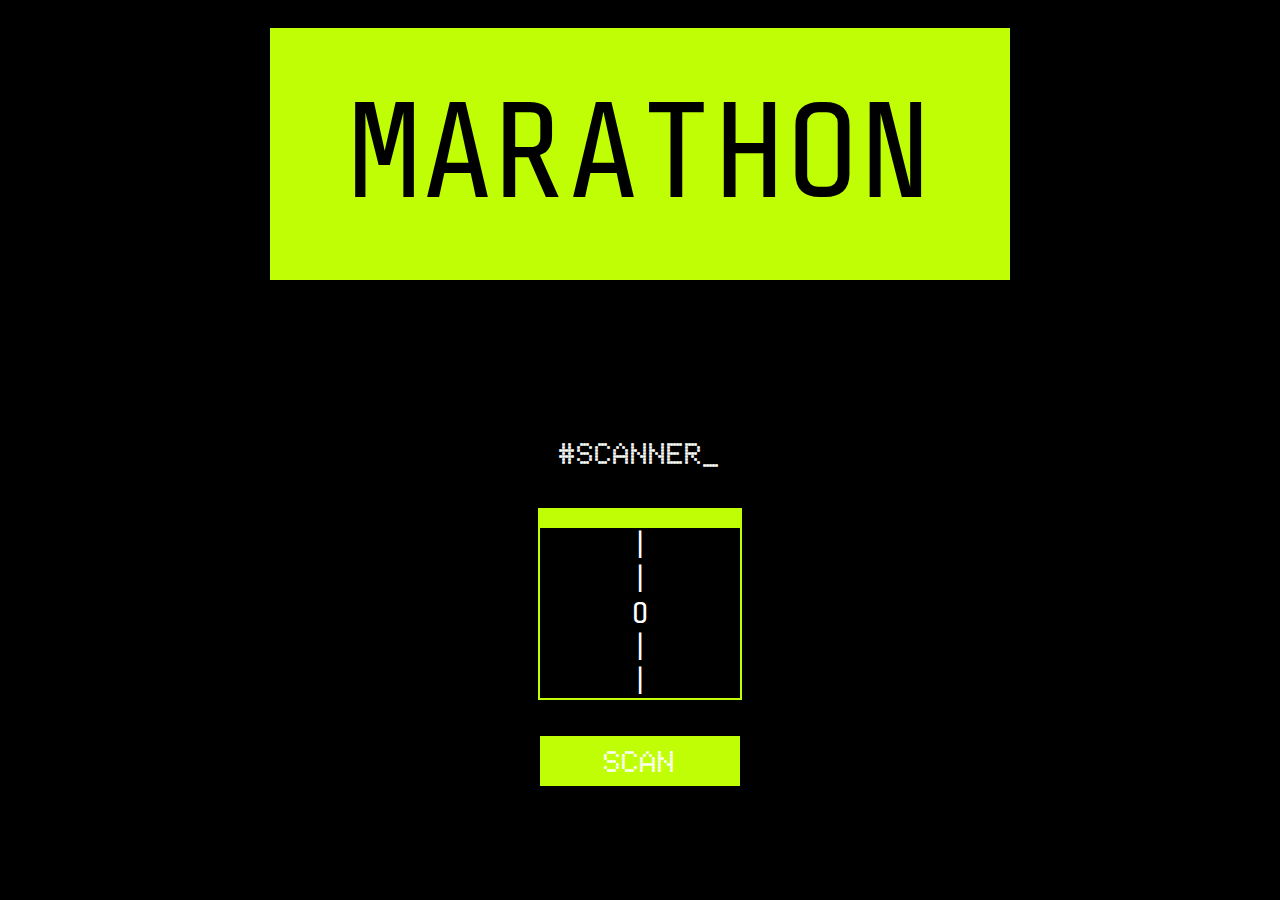
<file: index.html>
<!DOCTYPE html>
<html lang="en">
    <head>
        <meta charset="UTF-8">
        <meta name="viewport" content="width=device-width, initial-scale=1.0">
        <link rel="stylesheet" href="./css/stylesheet.css">
        <script src="./js/script.js" defer></script>
        <link rel="preconnect" href="https://fonts.googleapis.com">
        <link rel="preconnect" href="https://fonts.gstatic.com" crossorigin>
        <link href="https://fonts.googleapis.com/css2?family=Doto:wght@100..900&family=Share+Tech+Mono&display=swap" rel="stylesheet">
        <title>Marathon</title>
    </head>
    <body>
        <section id="full-window-section">
            <header><h1 class="share-tech-mono-regular">MARATHON</h1></header>
            <section id="scan-section">
                <p class="doto-font">#SCANNER_</p>
                <section id="squiggle" class="share-tech-mono-regular">
                    <p id="p1">|</p>
                    <p id="p2">|</p>
                    <p id="p3">O</p>
                    <p id="p4">|</p>
                    <p id="p5">|</p>
                </section>
                <button id="scan-button" class="doto-font">SCAN</button>
                <div id="scan-button-placeholder" class="doto-font"><p>SCANNING</p></div>
            </section>
            <section id="console-section">
                <section id="green-border" class="doto-font">
                    <section id="console-top">
                        <p>#CONSOLE_</p>
                        <p id="console-close-button">X</p>
                    </section>
                    <section id="console-bottom">
                    </section>
                </section>
            </section>
        </section>
        <section id="connection-failed-section">
            <div id="failed-connection">
                <h2 id="failed-h2" class="share-tech-mono-regular">FAILED CONNECTION</h2>
                <p id="failed-p" class="doto-font">TERMINATING SESSION</p>
            </div>
            <img id="marathon-sigil" src="./images/marathon_logo.svg" alt="marathon sigil">
        </section>
        <section id="connection-success">
            <div id="connect-div">
                <h2 class="share-tech-mono-regular">WELCOME RUNNER</h2>
                <p class="doto-font bar">#ooooooo#</p>
                <section id="section-connect">
                    <h3 class="share-tech-mono-regular">ARE YOU READY FOR</h3>
                    <h2 class="doto-font">TAU CETI IV</h2>
                </section>
                <button id="disc-button" class="doto-font">DISCONNECT</button>
            </div>
            <div id="log-off">
                <h2 class="share-tech-mono-regular">GOODBYE RUNNER</h2>
                <p id="durandal" class="doto-font">DURANDAL LIVES</p>
            </div>
        </section>
    </body>
</html>
</file>
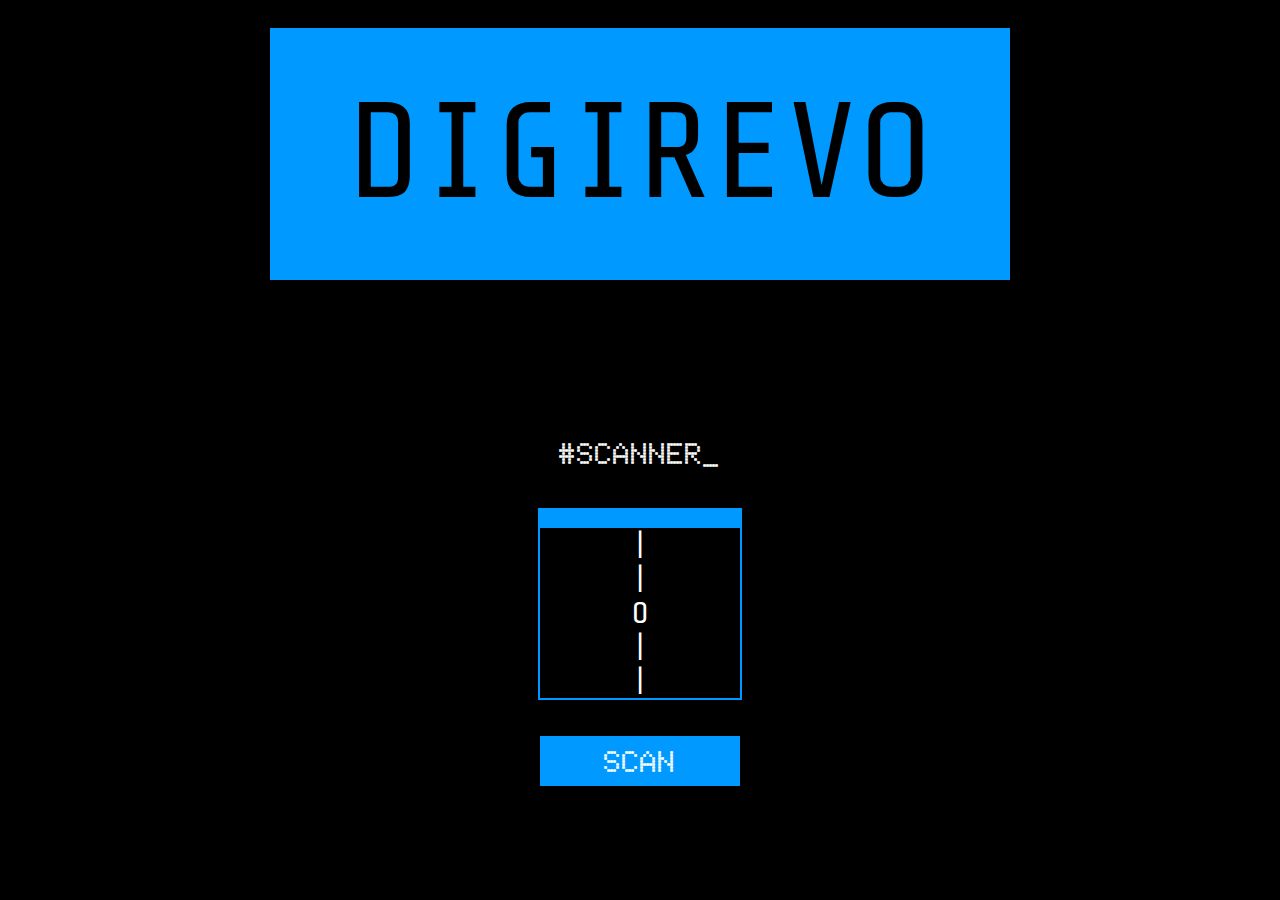
<file: v2/index.html>
<!DOCTYPE html>
<html lang="en">
    <head>
        <meta charset="UTF-8">
        <meta name="viewport" content="width=device-width, initial-scale=1.0">
        <link rel="stylesheet" href="./css/stylesheet.css">
        <script src="./js/script.js" defer></script>
        <link rel="preconnect" href="https://fonts.googleapis.com">
        <link rel="preconnect" href="https://fonts.gstatic.com" crossorigin>
        <link href="https://fonts.googleapis.com/css2?family=Doto:wght@100..900&family=Share+Tech+Mono&display=swap" rel="stylesheet">
        <title>Marathon</title>
    </head>
    <body>
        <section id="full-window-section">
            <header><h1 class="share-tech-mono-regular">DIGIREVO</h1></header>
            <section id="scan-section">
                <p class="doto-font">#SCANNER_</p>
                <section id="squiggle" class="share-tech-mono-regular">
                    <p id="p1">|</p>
                    <p id="p2">|</p>
                    <p id="p3">O</p>
                    <p id="p4">|</p>
                    <p id="p5">|</p>
                </section>
                <button id="scan-button" class="doto-font">SCAN</button>
                <div id="scan-button-placeholder" class="doto-font"><p>SCANNING</p></div>
            </section>
            <section id="console-section">
                <section id="green-border" class="doto-font">
                    <section id="console-top">
                        <p>#CONSOLE_</p>
                        <p id="console-close-button">X</p>
                    </section>
                    <section id="console-bottom">
                    </section>
                </section>
            </section>
        </section>
        <section id="connection-success">
            <div id="connect-div">
                <h1 class="share-tech-mono-regular">WELCOME USER</h1>
                <section id="section-connect">
                    <h3 class="share-tech-mono-regular">INCOMING</h3>
                    <h2 class="doto-font">DIGIREVO</h2>
                </section>
                <button id="disc-button" class="doto-font">DISCONNECT</button>
            </div>
            <div id="log-off">
                <h2 class="share-tech-mono-regular">USER LOGGED OUT</h2>
            </div>
        </section>
    </body>
</html>
</file>
<file: css/stylesheet.css>
:root {
    --marathongreen: #c0fe05;
}
.doto-font {
    font-family: "Doto", sans-serif;
    font-optical-sizing: auto;
    font-weight: 900;
    font-style: normal;
    font-variation-settings:
      "ROND" 0;
}
.share-tech-mono-regular {
    font-family: "Share Tech Mono", monospace;
    font-weight: 400;
    font-style: normal;
}
body {
    background-color: black;
}
#connection-failed-section {
    display: flex;
    justify-content: center;
    flex-direction: column;
    align-items: center;
    margin-top: 20vh;
    gap: 30px;
    display: none;
}
#failed-connection {
    width: 700px;
    height: 200px;
    border: solid 5px var(--marathongreen);
    color: white;
    display: flex;
    align-items: center;
    justify-content: center;
    flex-direction: column;
}
#failed-connection > p {
    display: none;
}
#failed-h2 {
    font-size: 50px;
}
#marathon-sigil {
    background-color: var(--marathongreen);
    width: 500px;
    height: 500px;
    padding: 50px;
    display: none;
}
header {
    display: flex;
    align-items: center;
    flex-direction: column;
    text-align: center;
}
h1 {
    font-size: 15vh;
    background-color: var(--marathongreen);
    margin: 20px;
    width: 50vw;
    padding: 50px;
}
p {
    margin: 0;
    font-size: 30px;
}
#scan-console-black {
    border: solid 1px black;
}
#scan-section {
    color: white;
    display: flex;
    align-items: center;
    flex-direction: column;
    margin-top: 15vh;
    gap: 4vh;
}
#squiggle {
    border: solid 2px var(--marathongreen);
    border-top: solid 20px var(--marathongreen);
    width: 200px;
    background-color: black;
    display: flex;
    flex-direction: column;
    align-items: center;
}
#scan-button {
    background-color: var(--marathongreen);
    color: white;
    border: none;
    width: 200px;
    height: 50px;
    font-size: 30px;
}
#scan-button-placeholder {
    background-color: var(--marathongreen);
    color: black;
    width: 200px;
    height: 50px;
    font-size: 30px;
    text-align: center;
    display: flex;
    flex-direction: column;
    align-items: center;
    justify-content: center;
    display: none;
}
#green-border {
    border: solid 2px var(--marathongreen);
}
#console-section {
    border: solid 1px black;
    background-color: black;
    color: white;
    display: flex;
    flex-direction: column;
    width: 30vw;
    position:fixed;
    top: 20vh;
    left: 20vw;
    display: none;
}
#console-top {
    border: solid 2px var(--marathongreen);
    display: flex;
    flex-direction: row;
    justify-content: space-between;
}
#console-top > p {
    padding: 5px;
}
#console-top > p:last-of-type {
    background-color: red;
    height: 100%;
    width: 27px;
    padding-right: 4px;
    padding-left: 10px;
    text-align: center;
}
#console-top > p:last-of-type:hover {
    cursor: pointer;
}
#console-top > p:last-of-type:active {
    color: red;
    background-color: black;
}
#console-bottom > p {
    font-size: 15px;
}
#connection-success {
    color: white;
    text-align: center;
    display: flex;
    align-items: center;
    flex-direction: column;
    display: none;
}
#connect-div {
    display: flex;
    align-items: center;
    flex-direction: column;
}
#connect-div > h2 {
    font-size: 10vh;
    color: black;
    background-color: var(--marathongreen);
    margin: 20px;
    width: 50vw;
    padding: 50px;
}
#section-connect {
    border: solid 2px var(--marathongreen);
    border-top: solid 20px var(--marathongreen);
    margin-top: 10vh;
    margin-bottom: 5vh;
    padding: 20px;
}
#section-connect > h3 {
    font-size: 5vh;
}
#section-connect > h2 {
    font-size: 10vh;
}
#section-connect > h3, #section-connect > h2 {
    margin: 20px;
}
#disc-button {
    background-color: var(--marathongreen);
    color: white;
    border: none;
    width: 200px;
    height: 50px;
    font-size: 30px;
}
#log-off {
    margin-top: 20vh;
    width: 70vw;
    height: 30vh;
    border: solid 2px var(--marathongreen);
    border-top: solid 20px var(--marathongreen);
    display: flex;
    flex-direction: column;
    align-items: center;
    display: none;
    text-align: center;
}
#log-off > h2 {
    font-size: 15vh;
    margin: 15px;

}
#durandal {
    display: none;
}
</file>
<file: v2/css/stylesheet.css>
:root {
    --maincolor: #0099ff;
}
.doto-font {
    font-family: "Doto", sans-serif;
    font-optical-sizing: auto;
    font-weight: 900;
    font-style: normal;
    font-variation-settings:
      "ROND" 0;
}
.share-tech-mono-regular {
    font-family: "Share Tech Mono", monospace;
    font-weight: 400;
    font-style: normal;
}
body {
    background-color: black;
}
#connection-failed-section {
    display: flex;
    justify-content: center;
    flex-direction: column;
    align-items: center;
    margin-top: 20vh;
    gap: 30px;
    display: none;
}
#failed-connection {
    width: 700px;
    height: 200px;
    border: solid 5px var(--maincolor);
    color: white;
    display: flex;
    align-items: center;
    justify-content: center;
    flex-direction: column;
}
#failed-connection > p {
    display: none;
}
#failed-h2 {
    font-size: 50px;
}
#marathon-sigil {
    background-color: var(--maincolor);
    width: 500px;
    height: 500px;
    padding: 50px;
    display: none;
}
header {
    display: flex;
    align-items: center;
    flex-direction: column;
    text-align: center;
}
h1 {
    font-size: 15vh;
    background-color: var(--maincolor);
    margin: 20px;
    width: 50vw;
    padding: 50px;
}
h2 {
    color: white;
}
p {
    margin: 0;
    font-size: 30px;
}
#scan-console-black {
    border: solid 1px black;
}
#scan-section {
    color: white;
    display: flex;
    align-items: center;
    flex-direction: column;
    margin-top: 15vh;
    gap: 4vh;
}
#squiggle {
    border: solid 2px var(--maincolor);
    border-top: solid 20px var(--maincolor);
    width: 200px;
    background-color: black;
    display: flex;
    flex-direction: column;
    align-items: center;
}
#scan-button {
    background-color: var(--maincolor);
    color: white;
    border: none;
    width: 200px;
    height: 50px;
    font-size: 30px;
}
#scan-button-placeholder {
    background-color: var(--maincolor);
    color: black;
    width: 200px;
    height: 50px;
    font-size: 30px;
    text-align: center;
    display: flex;
    flex-direction: column;
    align-items: center;
    justify-content: center;
    display: none;
}
#green-border {
    border: solid 2px var(--maincolor);
}
#console-section {
    border: solid 1px black;
    background-color: black;
    color: white;
    display: flex;
    flex-direction: column;
    width: 30vw;
    position:fixed;
    top: 20vh;
    left: 20vw;
    display: none;
}
#console-top {
    border: solid 2px var(--maincolor);
    display: flex;
    flex-direction: row;
    justify-content: space-between;
}
#console-top > p {
    padding: 5px;
}
#console-top > p:last-of-type {
    background-color: red;
    height: 100%;
    width: 27px;
    padding-right: 4px;
    padding-left: 10px;
    text-align: center;
}
#console-top > p:last-of-type:hover {
    cursor: pointer;
}
#console-top > p:last-of-type:active {
    color: red;
    background-color: black;
}
#console-bottom > p {
    font-size: 15px;
}
#connection-success {
    color: black;
    text-align: center;
    display: flex;
    align-items: center;
    flex-direction: column;
    display: none;
}
#connect-div {
    display: flex;
    align-items: center;
    flex-direction: column;
}
#connect-div > h2 {
    font-size: 10vh;
    color: black;
    background-color: var(--maincolor);
    margin: 20px;
    width: 50vw;
    padding: 50px;
}
#section-connect {
    color: white;
    border: solid 2px var(--maincolor);
    border-top: solid 20px var(--maincolor);
    margin-top: 10vh;
    margin-bottom: 5vh;
    padding: 20px;
}
#section-connect > h3 {
    font-size: 5vh;
}
#section-connect > h2 {
    font-size: 10vh;
}
#section-connect > h3, #section-connect > h2 {
    margin: 20px;
}
#disc-button {
    background-color: var(--maincolor);
    color: white;
    border: none;
    width: 200px;
    height: 50px;
    font-size: 30px;
}
#log-off {
    margin-top: 20vh;
    width: 70vw;
    height: 30vh;
    border: solid 2px var(--maincolor);
    border-top: solid 20px var(--maincolor);
    display: flex;
    flex-direction: column;
    align-items: center;
    display: none;
    text-align: center;
}
#log-off > h2 {
    font-size: 15vh;
    margin: 15px;

}
#durandal {
    display: none;
}
</file>
